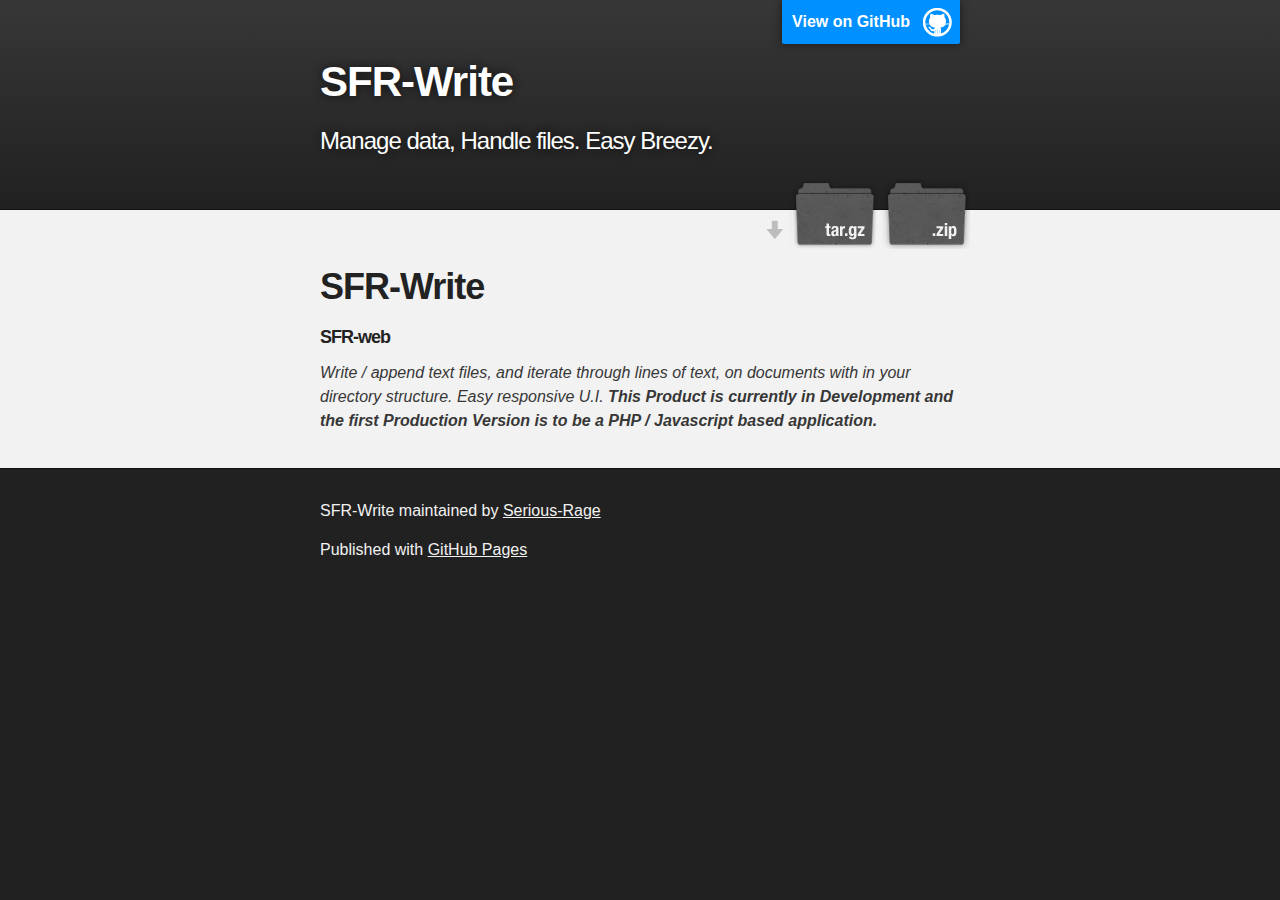
<file: index.html>
<!DOCTYPE html>
<html>

  <head>
    <meta charset='utf-8'>
    <meta http-equiv="X-UA-Compatible" content="chrome=1">
    <meta name="description" content="SFR-Write : Manage data, Handle files. Easy Breezy.">

    <link rel="stylesheet" type="text/css" media="screen" href="stylesheets/stylesheet.css">

    <title>SFR-Write</title>
  </head>

  <body>

    <!-- HEADER -->
    <div id="header_wrap" class="outer">
        <header class="inner">
          <a id="forkme_banner" href="https://github.com/Serious-Rage/SFR-write">View on GitHub</a>

          <h1 id="project_title">SFR-Write</h1>
          <h2 id="project_tagline">Manage data, Handle files. Easy Breezy.</h2>

            <section id="downloads">
              <a class="zip_download_link" href="https://github.com/Serious-Rage/SFR-write/zipball/master">Download this project as a .zip file</a>
              <a class="tar_download_link" href="https://github.com/Serious-Rage/SFR-write/tarball/master">Download this project as a tar.gz file</a>
            </section>
        </header>
    </div>

    <!-- MAIN CONTENT -->
    <div id="main_content_wrap" class="outer">
      <section id="main_content" class="inner">
        <h1>
<a id="sfr-write" class="anchor" href="#sfr-write" aria-hidden="true"><span aria-hidden="true" class="octicon octicon-link"></span></a>SFR-Write</h1>

<h5>
<a id="sfr-web" class="anchor" href="#sfr-web" aria-hidden="true"><span aria-hidden="true" class="octicon octicon-link"></span></a>SFR-web</h5>

<p><em>Write / append text files, and iterate through lines of text, on documents with in your directory structure. Easy responsive U.I.</em>
<strong><em>This Product is currently in Development and the first Production Version is to be a PHP / Javascript based application.</em></strong></p>
      </section>
    </div>

    <!-- FOOTER  -->
    <div id="footer_wrap" class="outer">
      <footer class="inner">
        <p class="copyright">SFR-Write maintained by <a href="https://github.com/Serious-Rage">Serious-Rage</a></p>
        <p>Published with <a href="https://pages.github.com">GitHub Pages</a></p>
      </footer>
    </div>

    

  </body>
</html>
</file>
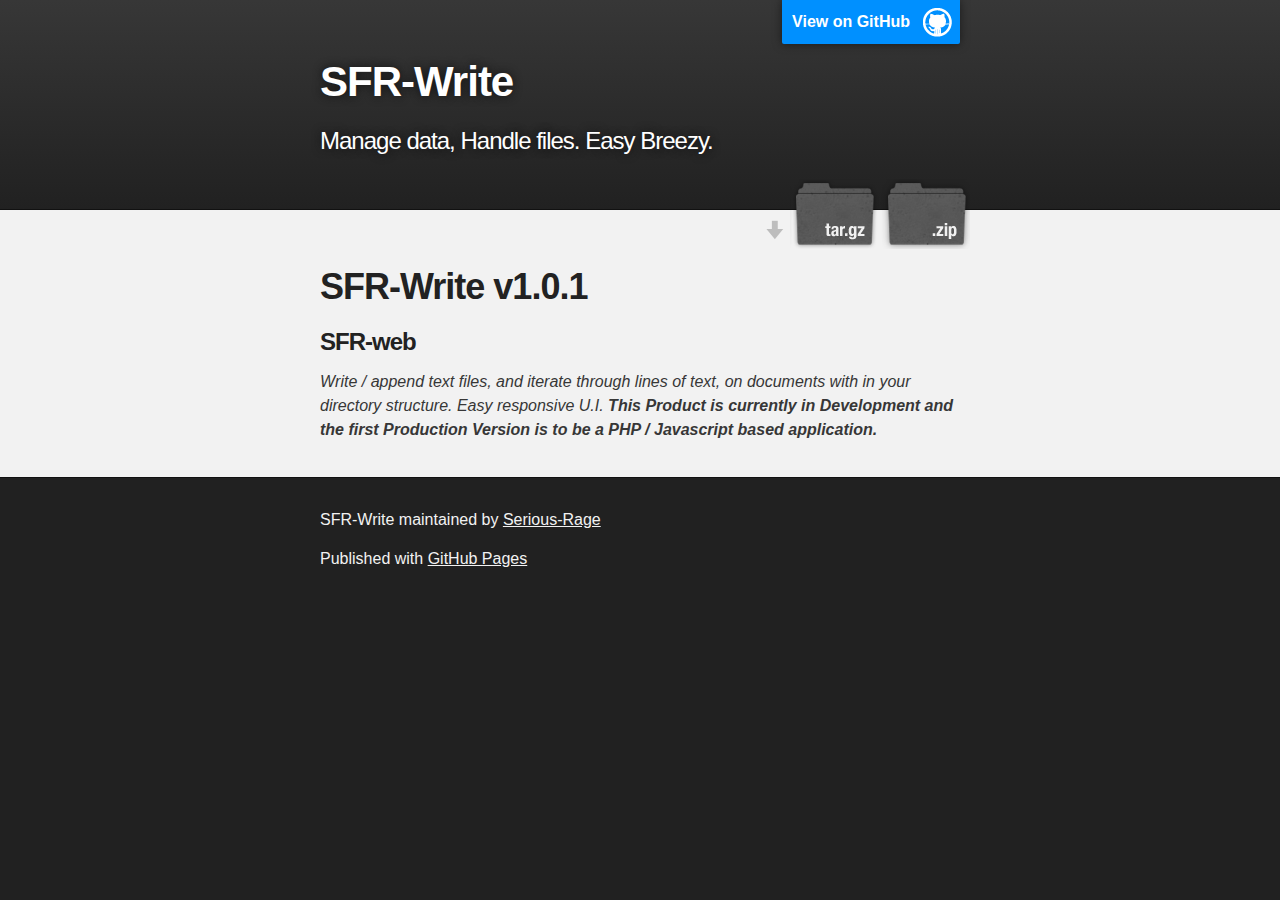
<file: docs/index.html>
<!DOCTYPE html>
<html>

  <head>
    <meta charset='utf-8'>
    <meta http-equiv="X-UA-Compatible" content="chrome=1">
    <meta name="description" content="SFR-Write : Manage data, Handle files. Easy Breezy.">

    <link rel="stylesheet" type="text/css" media="screen" href="stylesheets/stylesheet.css">

    <title>SFR-Write</title>
  </head>

  <body>

    <!-- HEADER -->
    <div id="header_wrap" class="outer">
        <header class="inner">
          <a id="forkme_banner" target="_blank" href="https://github.com/Serious-Rage/SFR-write">View on GitHub</a>

          <h1 id="project_title">SFR-Write</h1>
          <h2 id="project_tagline">Manage data, Handle files. Easy Breezy.</h2>

            <section id="downloads">
              <a class="zip_download_link" href="https://github.com/Serious-Rage/SFR-write/zipball/master">Download this project as a .zip file</a>
              <a class="tar_download_link" href="https://github.com/Serious-Rage/SFR-write/tarball/master">Download this project as a tar.gz file</a>
            </section>
        </header>
    </div>

    <!-- MAIN CONTENT -->
    <div id="main_content_wrap" class="outer">
      <section id="main_content" class="inner">
        <h1>
<a id="sfr-write-v101" class="anchor" href="#sfr-write-v101" aria-hidden="true"><span aria-hidden="true" class="octicon octicon-link"></span></a>SFR-Write v1.0.1</h1>

<h3>
<a id="sfr-web" class="anchor" href="#sfr-web" aria-hidden="true"><span aria-hidden="true" class="octicon octicon-link"></span></a>SFR-web</h3>

<p><em>Write / append text files, and iterate through lines of text, on documents with in your directory structure. Easy responsive U.I.</em>
<strong><em>This Product is currently in Development and the first Production Version is to be a PHP / Javascript based application.</em></strong></p>
      </section>
    </div>

    <!-- FOOTER  -->
    <div id="footer_wrap" class="outer">
      <footer class="inner">
        <p class="copyright">SFR-Write maintained by <a href="https://github.com/Serious-Rage">Serious-Rage</a></p>
        <p>Published with <a href="https://pages.github.com">GitHub Pages</a></p>
      </footer>
    </div>

    

  </body>
</html>
</file>
<file: stylesheets/stylesheet.css>
/*******************************************************************************
Slate Theme for GitHub Pages
by Jason Costello, @jsncostello
*******************************************************************************/

@import url(github-light.css);

/*******************************************************************************
MeyerWeb Reset
*******************************************************************************/

html, body, div, span, applet, object, iframe,
h1, h2, h3, h4, h5, h6, p, blockquote, pre,
a, abbr, acronym, address, big, cite, code,
del, dfn, em, img, ins, kbd, q, s, samp,
small, strike, strong, sub, sup, tt, var,
b, u, i, center,
dl, dt, dd, ol, ul, li,
fieldset, form, label, legend,
table, caption, tbody, tfoot, thead, tr, th, td,
article, aside, canvas, details, embed,
figure, figcaption, footer, header, hgroup,
menu, nav, output, ruby, section, summary,
time, mark, audio, video {
  margin: 0;
  padding: 0;
  border: 0;
  font: inherit;
  vertical-align: baseline;
}

/* HTML5 display-role reset for older browsers */
article, aside, details, figcaption, figure,
footer, header, hgroup, menu, nav, section {
  display: block;
}

ol, ul {
  list-style: none;
}

table {
  border-collapse: collapse;
  border-spacing: 0;
}

/*******************************************************************************
Theme Styles
*******************************************************************************/

body {
  box-sizing: border-box;
  color:#373737;
  background: #212121;
  font-size: 16px;
  font-family: 'Myriad Pro', Calibri, Helvetica, Arial, sans-serif;
  line-height: 1.5;
  -webkit-font-smoothing: antialiased;
}

h1, h2, h3, h4, h5, h6 {
  margin: 10px 0;
  font-weight: 700;
  color:#222222;
  font-family: 'Lucida Grande', 'Calibri', Helvetica, Arial, sans-serif;
  letter-spacing: -1px;
}

h1 {
  font-size: 36px;
  font-weight: 700;
}

h2 {
  padding-bottom: 10px;
  font-size: 32px;
  background: url('../images/bg_hr.png') repeat-x bottom;
}

h3 {
  font-size: 24px;
}

h4 {
  font-size: 21px;
}

h5 {
  font-size: 18px;
}

h6 {
  font-size: 16px;
}

p {
  margin: 10px 0 15px 0;
}

footer p {
  color: #f2f2f2;
}

a {
  text-decoration: none;
  color: #007edf;
  text-shadow: none;

  transition: color 0.5s ease;
  transition: text-shadow 0.5s ease;
  -webkit-transition: color 0.5s ease;
  -webkit-transition: text-shadow 0.5s ease;
  -moz-transition: color 0.5s ease;
  -moz-transition: text-shadow 0.5s ease;
  -o-transition: color 0.5s ease;
  -o-transition: text-shadow 0.5s ease;
  -ms-transition: color 0.5s ease;
  -ms-transition: text-shadow 0.5s ease;
}

a:hover, a:focus {text-decoration: underline;}

footer a {
  color: #F2F2F2;
  text-decoration: underline;
}

em {
  font-style: italic;
}

strong {
  font-weight: bold;
}

img {
  position: relative;
  margin: 0 auto;
  max-width: 739px;
  padding: 5px;
  margin: 10px 0 10px 0;
  border: 1px solid #ebebeb;

  box-shadow: 0 0 5px #ebebeb;
  -webkit-box-shadow: 0 0 5px #ebebeb;
  -moz-box-shadow: 0 0 5px #ebebeb;
  -o-box-shadow: 0 0 5px #ebebeb;
  -ms-box-shadow: 0 0 5px #ebebeb;
}

p img {
  display: inline;
  margin: 0;
  padding: 0;
  vertical-align: middle;
  text-align: center;
  border: none;
}

pre, code {
  width: 100%;
  color: #222;
  background-color: #fff;

  font-family: Monaco, "Bitstream Vera Sans Mono", "Lucida Console", Terminal, monospace;
  font-size: 14px;

  border-radius: 2px;
  -moz-border-radius: 2px;
  -webkit-border-radius: 2px;
}

pre {
  width: 100%;
  padding: 10px;
  box-shadow: 0 0 10px rgba(0,0,0,.1);
  overflow: auto;
}

code {
  padding: 3px;
  margin: 0 3px;
  box-shadow: 0 0 10px rgba(0,0,0,.1);
}

pre code {
  display: block;
  box-shadow: none;
}

blockquote {
  color: #666;
  margin-bottom: 20px;
  padding: 0 0 0 20px;
  border-left: 3px solid #bbb;
}


ul, ol, dl {
  margin-bottom: 15px
}

ul {
  list-style-position: inside;
  list-style: disc;
  padding-left: 20px;
}

ol {
  list-style-position: inside;
  list-style: decimal;
  padding-left: 20px;
}

dl dt {
  font-weight: bold;
}

dl dd {
  padding-left: 20px;
  font-style: italic;
}

dl p {
  padding-left: 20px;
  font-style: italic;
}

hr {
  height: 1px;
  margin-bottom: 5px;
  border: none;
  background: url('../images/bg_hr.png') repeat-x center;
}

table {
  border: 1px solid #373737;
  margin-bottom: 20px;
  text-align: left;
 }

th {
  font-family: 'Lucida Grande', 'Helvetica Neue', Helvetica, Arial, sans-serif;
  padding: 10px;
  background: #373737;
  color: #fff;
 }

td {
  padding: 10px;
  border: 1px solid #373737;
 }

form {
  background: #f2f2f2;
  padding: 20px;
}

/*******************************************************************************
Full-Width Styles
*******************************************************************************/

.outer {
  width: 100%;
}

.inner {
  position: relative;
  max-width: 640px;
  padding: 20px 10px;
  margin: 0 auto;
}

#forkme_banner {
  display: block;
  position: absolute;
  top:0;
  right: 10px;
  z-index: 10;
  padding: 10px 50px 10px 10px;
  color: #fff;
  background: url('../images/blacktocat.png') #0090ff no-repeat 95% 50%;
  font-weight: 700;
  box-shadow: 0 0 10px rgba(0,0,0,.5);
  border-bottom-left-radius: 2px;
  border-bottom-right-radius: 2px;
}

#header_wrap {
  background: #212121;
  background: -moz-linear-gradient(top, #373737, #212121);
  background: -webkit-linear-gradient(top, #373737, #212121);
  background: -ms-linear-gradient(top, #373737, #212121);
  background: -o-linear-gradient(top, #373737, #212121);
  background: linear-gradient(top, #373737, #212121);
}

#header_wrap .inner {
  padding: 50px 10px 30px 10px;
}

#project_title {
  margin: 0;
  color: #fff;
  font-size: 42px;
  font-weight: 700;
  text-shadow: #111 0px 0px 10px;
}

#project_tagline {
  color: #fff;
  font-size: 24px;
  font-weight: 300;
  background: none;
  text-shadow: #111 0px 0px 10px;
}

#downloads {
  position: absolute;
  width: 210px;
  z-index: 10;
  bottom: -40px;
  right: 0;
  height: 70px;
  background: url('../images/icon_download.png') no-repeat 0% 90%;
}

.zip_download_link {
  display: block;
  float: right;
  width: 90px;
  height:70px;
  text-indent: -5000px;
  overflow: hidden;
  background: url(../images/sprite_download.png) no-repeat bottom left;
}

.tar_download_link {
  display: block;
  float: right;
  width: 90px;
  height:70px;
  text-indent: -5000px;
  overflow: hidden;
  background: url(../images/sprite_download.png) no-repeat bottom right;
  margin-left: 10px;
}

.zip_download_link:hover {
  background: url(../images/sprite_download.png) no-repeat top left;
}

.tar_download_link:hover {
  background: url(../images/sprite_download.png) no-repeat top right;
}

#main_content_wrap {
  background: #f2f2f2;
  border-top: 1px solid #111;
  border-bottom: 1px solid #111;
}

#main_content {
  padding-top: 40px;
}

#footer_wrap {
  background: #212121;
}



/*******************************************************************************
Small Device Styles
*******************************************************************************/

@media screen and (max-width: 480px) {
  body {
    font-size:14px;
  }

  #downloads {
    display: none;
  }

  .inner {
    min-width: 320px;
    max-width: 480px;
  }

  #project_title {
  font-size: 32px;
  }

  h1 {
    font-size: 28px;
  }

  h2 {
    font-size: 24px;
  }

  h3 {
    font-size: 21px;
  }

  h4 {
    font-size: 18px;
  }

  h5 {
    font-size: 14px;
  }

  h6 {
    font-size: 12px;
  }

  code, pre {
    min-width: 320px;
    max-width: 480px;
    font-size: 11px;
  }

}
</file>
<file: docs/stylesheets/stylesheet.css>
/*******************************************************************************
Slate Theme for GitHub Pages
by Jason Costello, @jsncostello
*******************************************************************************/

@import url(github-light.css);

/*******************************************************************************
MeyerWeb Reset
*******************************************************************************/

html, body, div, span, applet, object, iframe,
h1, h2, h3, h4, h5, h6, p, blockquote, pre,
a, abbr, acronym, address, big, cite, code,
del, dfn, em, img, ins, kbd, q, s, samp,
small, strike, strong, sub, sup, tt, var,
b, u, i, center,
dl, dt, dd, ol, ul, li,
fieldset, form, label, legend,
table, caption, tbody, tfoot, thead, tr, th, td,
article, aside, canvas, details, embed,
figure, figcaption, footer, header, hgroup,
menu, nav, output, ruby, section, summary,
time, mark, audio, video {
  margin: 0;
  padding: 0;
  border: 0;
  font: inherit;
  vertical-align: baseline;
}

/* HTML5 display-role reset for older browsers */
article, aside, details, figcaption, figure,
footer, header, hgroup, menu, nav, section {
  display: block;
}

ol, ul {
  list-style: none;
}

table {
  border-collapse: collapse;
  border-spacing: 0;
}

/*******************************************************************************
Theme Styles
*******************************************************************************/

body {
  box-sizing: border-box;
  color:#373737;
  background: #212121;
  font-size: 16px;
  font-family: 'Myriad Pro', Calibri, Helvetica, Arial, sans-serif;
  line-height: 1.5;
  -webkit-font-smoothing: antialiased;
}

h1, h2, h3, h4, h5, h6 {
  margin: 10px 0;
  font-weight: 700;
  color:#222222;
  font-family: 'Lucida Grande', 'Calibri', Helvetica, Arial, sans-serif;
  letter-spacing: -1px;
}

h1 {
  font-size: 36px;
  font-weight: 700;
}

h2 {
  padding-bottom: 10px;
  font-size: 32px;
  background: url('../images/bg_hr.png') repeat-x bottom;
}

h3 {
  font-size: 24px;
}

h4 {
  font-size: 21px;
}

h5 {
  font-size: 18px;
}

h6 {
  font-size: 16px;
}

p {
  margin: 10px 0 15px 0;
}

footer p {
  color: #f2f2f2;
}

a {
  text-decoration: none;
  color: #007edf;
  text-shadow: none;

  transition: color 0.5s ease;
  transition: text-shadow 0.5s ease;
  -webkit-transition: color 0.5s ease;
  -webkit-transition: text-shadow 0.5s ease;
  -moz-transition: color 0.5s ease;
  -moz-transition: text-shadow 0.5s ease;
  -o-transition: color 0.5s ease;
  -o-transition: text-shadow 0.5s ease;
  -ms-transition: color 0.5s ease;
  -ms-transition: text-shadow 0.5s ease;
}

a:hover, a:focus {text-decoration: underline;}

footer a {
  color: #F2F2F2;
  text-decoration: underline;
}

em {
  font-style: italic;
}

strong {
  font-weight: bold;
}

img {
  position: relative;
  margin: 0 auto;
  max-width: 739px;
  padding: 5px;
  margin: 10px 0 10px 0;
  border: 1px solid #ebebeb;

  box-shadow: 0 0 5px #ebebeb;
  -webkit-box-shadow: 0 0 5px #ebebeb;
  -moz-box-shadow: 0 0 5px #ebebeb;
  -o-box-shadow: 0 0 5px #ebebeb;
  -ms-box-shadow: 0 0 5px #ebebeb;
}

p img {
  display: inline;
  margin: 0;
  padding: 0;
  vertical-align: middle;
  text-align: center;
  border: none;
}

pre, code {
  width: 100%;
  color: #222;
  background-color: #fff;

  font-family: Monaco, "Bitstream Vera Sans Mono", "Lucida Console", Terminal, monospace;
  font-size: 14px;

  border-radius: 2px;
  -moz-border-radius: 2px;
  -webkit-border-radius: 2px;
}

pre {
  width: 100%;
  padding: 10px;
  box-shadow: 0 0 10px rgba(0,0,0,.1);
  overflow: auto;
}

code {
  padding: 3px;
  margin: 0 3px;
  box-shadow: 0 0 10px rgba(0,0,0,.1);
}

pre code {
  display: block;
  box-shadow: none;
}

blockquote {
  color: #666;
  margin-bottom: 20px;
  padding: 0 0 0 20px;
  border-left: 3px solid #bbb;
}


ul, ol, dl {
  margin-bottom: 15px
}

ul {
  list-style-position: inside;
  list-style: disc;
  padding-left: 20px;
}

ol {
  list-style-position: inside;
  list-style: decimal;
  padding-left: 20px;
}

dl dt {
  font-weight: bold;
}

dl dd {
  padding-left: 20px;
  font-style: italic;
}

dl p {
  padding-left: 20px;
  font-style: italic;
}

hr {
  height: 1px;
  margin-bottom: 5px;
  border: none;
  background: url('../images/bg_hr.png') repeat-x center;
}

table {
  border: 1px solid #373737;
  margin-bottom: 20px;
  text-align: left;
 }

th {
  font-family: 'Lucida Grande', 'Helvetica Neue', Helvetica, Arial, sans-serif;
  padding: 10px;
  background: #373737;
  color: #fff;
 }

td {
  padding: 10px;
  border: 1px solid #373737;
 }

form {
  background: #f2f2f2;
  padding: 20px;
}

/*******************************************************************************
Full-Width Styles
*******************************************************************************/

.outer {
  width: 100%;
}

.inner {
  position: relative;
  max-width: 640px;
  padding: 20px 10px;
  margin: 0 auto;
}

#forkme_banner {
  display: block;
  position: absolute;
  top:0;
  right: 10px;
  z-index: 10;
  padding: 10px 50px 10px 10px;
  color: #fff;
  background: url('../images/blacktocat.png') #0090ff no-repeat 95% 50%;
  font-weight: 700;
  box-shadow: 0 0 10px rgba(0,0,0,.5);
  border-bottom-left-radius: 2px;
  border-bottom-right-radius: 2px;
}

#header_wrap {
  background: #212121;
  background: -moz-linear-gradient(top, #373737, #212121);
  background: -webkit-linear-gradient(top, #373737, #212121);
  background: -ms-linear-gradient(top, #373737, #212121);
  background: -o-linear-gradient(top, #373737, #212121);
  background: linear-gradient(top, #373737, #212121);
}

#header_wrap .inner {
  padding: 50px 10px 30px 10px;
}

#project_title {
  margin: 0;
  color: #fff;
  font-size: 42px;
  font-weight: 700;
  text-shadow: #111 0px 0px 10px;
}

#project_tagline {
  color: #fff;
  font-size: 24px;
  font-weight: 300;
  background: none;
  text-shadow: #111 0px 0px 10px;
}

#downloads {
  position: absolute;
  width: 210px;
  z-index: 10;
  bottom: -40px;
  right: 0;
  height: 70px;
  background: url('../images/icon_download.png') no-repeat 0% 90%;
}

.zip_download_link {
  display: block;
  float: right;
  width: 90px;
  height:70px;
  text-indent: -5000px;
  overflow: hidden;
  background: url(../images/sprite_download.png) no-repeat bottom left;
}

.tar_download_link {
  display: block;
  float: right;
  width: 90px;
  height:70px;
  text-indent: -5000px;
  overflow: hidden;
  background: url(../images/sprite_download.png) no-repeat bottom right;
  margin-left: 10px;
}

.zip_download_link:hover {
  background: url(../images/sprite_download.png) no-repeat top left;
}

.tar_download_link:hover {
  background: url(../images/sprite_download.png) no-repeat top right;
}

#main_content_wrap {
  background: #f2f2f2;
  border-top: 1px solid #111;
  border-bottom: 1px solid #111;
}

#main_content {
  padding-top: 40px;
}

#footer_wrap {
  background: #212121;
}



/*******************************************************************************
Small Device Styles
*******************************************************************************/

@media screen and (max-width: 480px) {
  body {
    font-size:14px;
  }

  #downloads {
    display: none;
  }

  .inner {
    min-width: 320px;
    max-width: 480px;
  }

  #project_title {
  font-size: 32px;
  }

  h1 {
    font-size: 28px;
  }

  h2 {
    font-size: 24px;
  }

  h3 {
    font-size: 21px;
  }

  h4 {
    font-size: 18px;
  }

  h5 {
    font-size: 14px;
  }

  h6 {
    font-size: 12px;
  }

  code, pre {
    min-width: 320px;
    max-width: 480px;
    font-size: 11px;
  }

}
</file>
